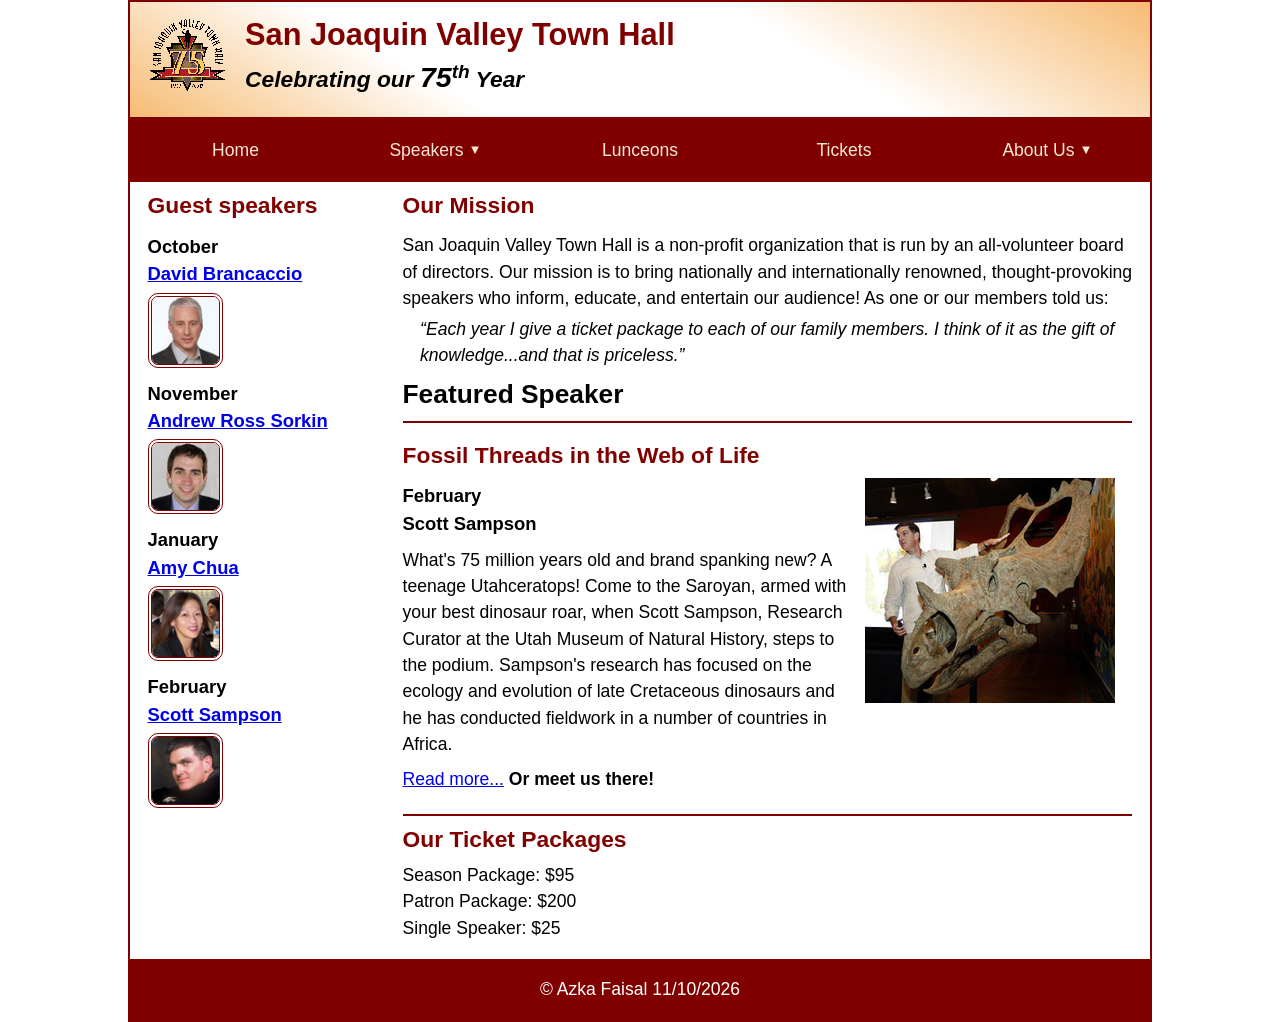
<file: index.html>
<!DOCTYPE html>
<html lang="en">

<head>
	<meta charset="utf-8">
	<title>San Joaquin Valley Town Hall</title>
	<meta name="viewport" content="width=device-width, initial-scale=1">
	<link rel="icon" href="images/favicon.ico">
	<link rel="stylesheet" href="styles/main.css">
</head>

<body>
	<header>
		<img src="images/town_hall_logo.gif" alt="Town Hall logo">
		<h2>San Joaquin Valley Town Hall</h2>
		<h3>Celebrating our <em class="large">75</em><sup>th</sup> Year</h3>
	</header>


<nav>
	<ul class="menu">
		<li>
			<a>Home</a>
		</li>
		<li>
			<a href="#">Speakers <small>&#9660;</small></a>
			
			<ul class="submenu">
				<li><a href="speakers/brancaccio.html">David Brancaccio</a></li>
				<li><a href="speakers/sorkin.html">Andrew Ross Sorkin</a></li>
				<li><a href="speakers/chua.html">Amy Chua</a></li>
				<li><a href="speakers/sampson.html">Scott Sampson</a></li>
			</ul>
		</li>
		<li>
			<a href="#">Lunceons</a>
		</li>
		<li>
			<a href="#">Tickets</a>
		</li>
		<li>
			<a href="#">About Us <small>&#9660;</small></a>
			 
			<ul class="submenu">
				<li><a href="#">Our History</a></li>
				<li><a href="#">Board of Directors</a></li>
				<li><a href="#">Past Speakers</a></li>
				<li><a href="#">Contact Us</a></li>

			</ul>
		</li>
	</ul>
</nav>

	<main>
		<aside>
			<h2>Guest speakers</h2>
			<h3>October<br><a href="speakers/brancaccio.html">David Brancaccio</a></h3>
			<img src="images/brancaccio75.jpg" alt="David Brancaccio photo">
			<h3>November<br><a href="speakers/sorkin.html">Andrew Ross Sorkin</a></h3>
			<img src="images/sorkin75.jpg" alt="Andrew Ross Sorkin photo">
			<h3>January<br><a href="speakers/chua.html">Amy Chua</a></h3>
			<img src="images/chua75.jpg" alt="Amy Chua photo">
			<h3>February<br><a href="speakers/sampson.html">Scott Sampson</a></h3>
			<img src="images/sampson75.jpg" alt="Scott Sampson photo">
		</aside>

		<section>
			<h2>Our Mission</h2>
			<p>San Joaquin Valley Town Hall is a non-profit organization that is run by an 
				all-volunteer board of directors. Our mission is to bring nationally and 
				internationally renowned, thought-provoking speakers who inform, educate, 
				and entertain our audience! As one or our members told us:</p>
			<blockquote>&ldquo;Each year I give a ticket package to each of our family members. 
				I think of it as the gift of knowledge...and that is priceless.&rdquo;</blockquote>

			<h1>Featured Speaker</h1>
			<article class="featured">
				<h2>Fossil Threads in the Web of Life</h2>
				<img src="images/sampson_dinosaur.jpg" alt="Scott Sampson with dinosaur">
				<h3>February<br>
				Scott Sampson</h3>
				<p>What's 75 million years old and brand spanking new? A teenage Utahceratops! 
				Come to the Saroyan, armed with your best dinosaur roar, when Scott Sampson, Research 
				Curator at the Utah Museum of Natural History, steps to the podium. Sampson's research 
				has focused on the ecology and evolution of late Cretaceous dinosaurs and he has conducted 
				fieldwork in a number of countries in Africa.</p>
				<p><a href="speakers/sampson.html">Read more...</a>&nbsp;<b>Or meet us there!</b></p>
			</article>

			<h2>Our Ticket Packages</h2>
			<ul>
				<li>Season Package: $95</li>
				<li>Patron Package: $200</li>
				<li>Single Speaker: $25</li>
			</ul>
		</section>	
	</main>
	<footer>
		<p>&copy; Azka Faisal 11/10/2026</p>
	</footer>
</body>
</html>
</file>
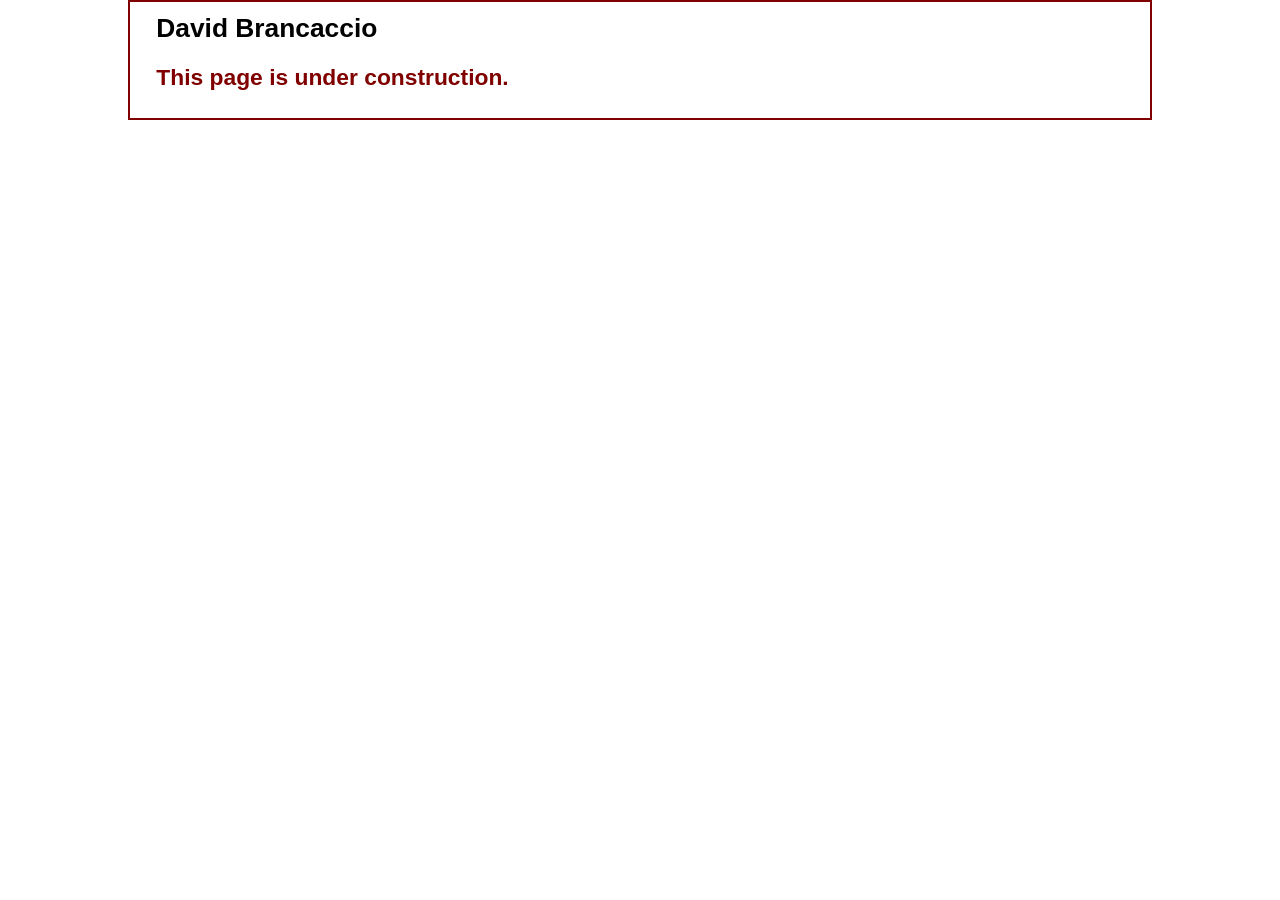
<file: speakers/brancaccio.html>
<!DOCTYPE html>
<html lang="en">

<head>
	<meta charset="utf-8">
	<title>San Joaquin Valley Town Hall</title>
	<link rel="icon" href="../images/favicon.ico">
	<link rel="stylesheet" href="../styles/main.css">
</head>

<body>
	<main>
		<section>
			<h1>David Brancaccio</h1>
			<h2>This page is under construction.</h2>
		</section>
	</main>
</body>

</html>
</file>
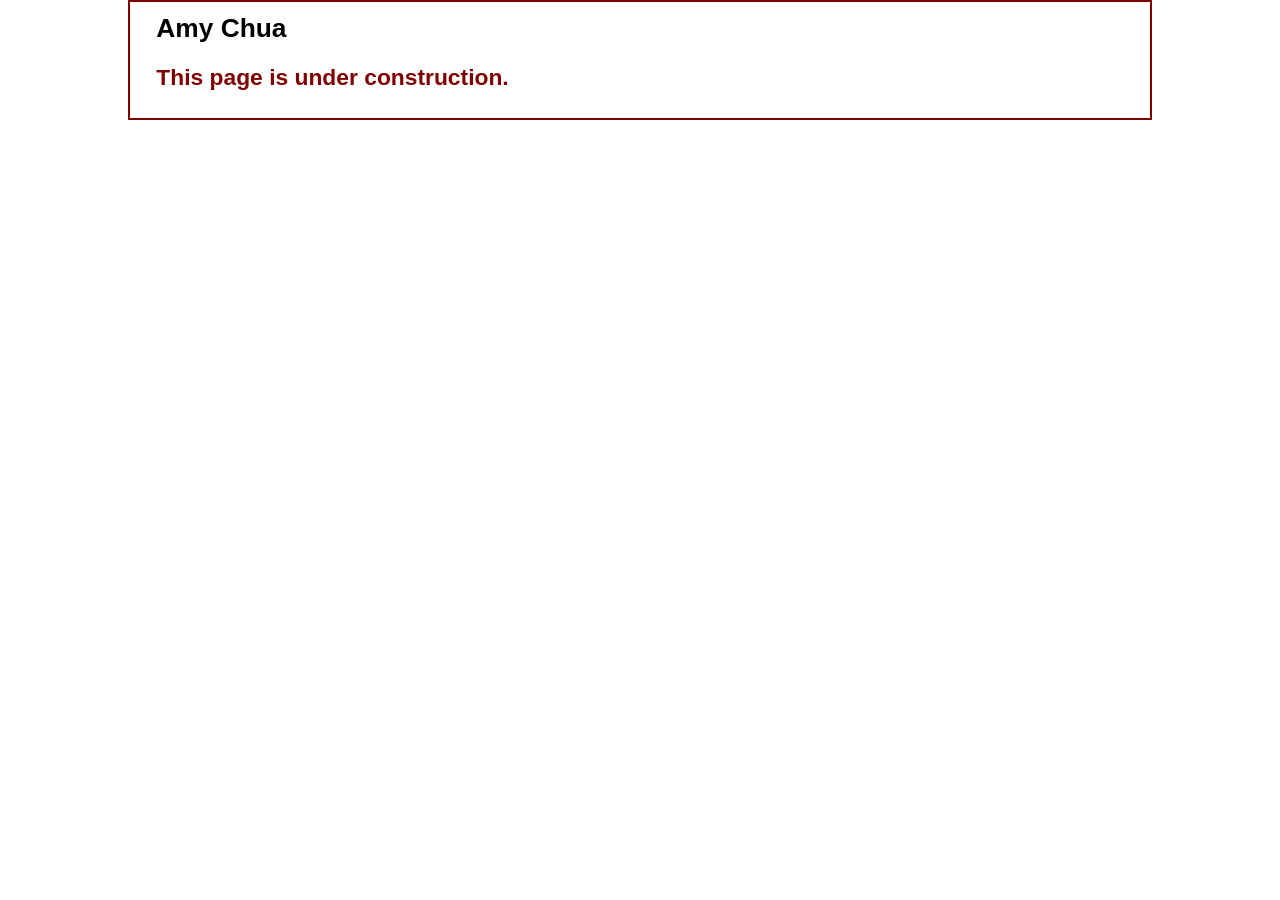
<file: speakers/chua.html>
<!DOCTYPE html>
<html lang="en">

<head>
	<meta charset="utf-8">
	<title>San Joaquin Valley Town Hall</title>
	<link rel="icon" href="../images/favicon.ico">
	<link rel="stylesheet" href="../styles/main.css">
</head>

<body>
	<main>
		<section>
			<h1>Amy Chua</h1>
			<h2>This page is under construction.</h2>
		</section>
	</main>
</body>

</html>
</file>
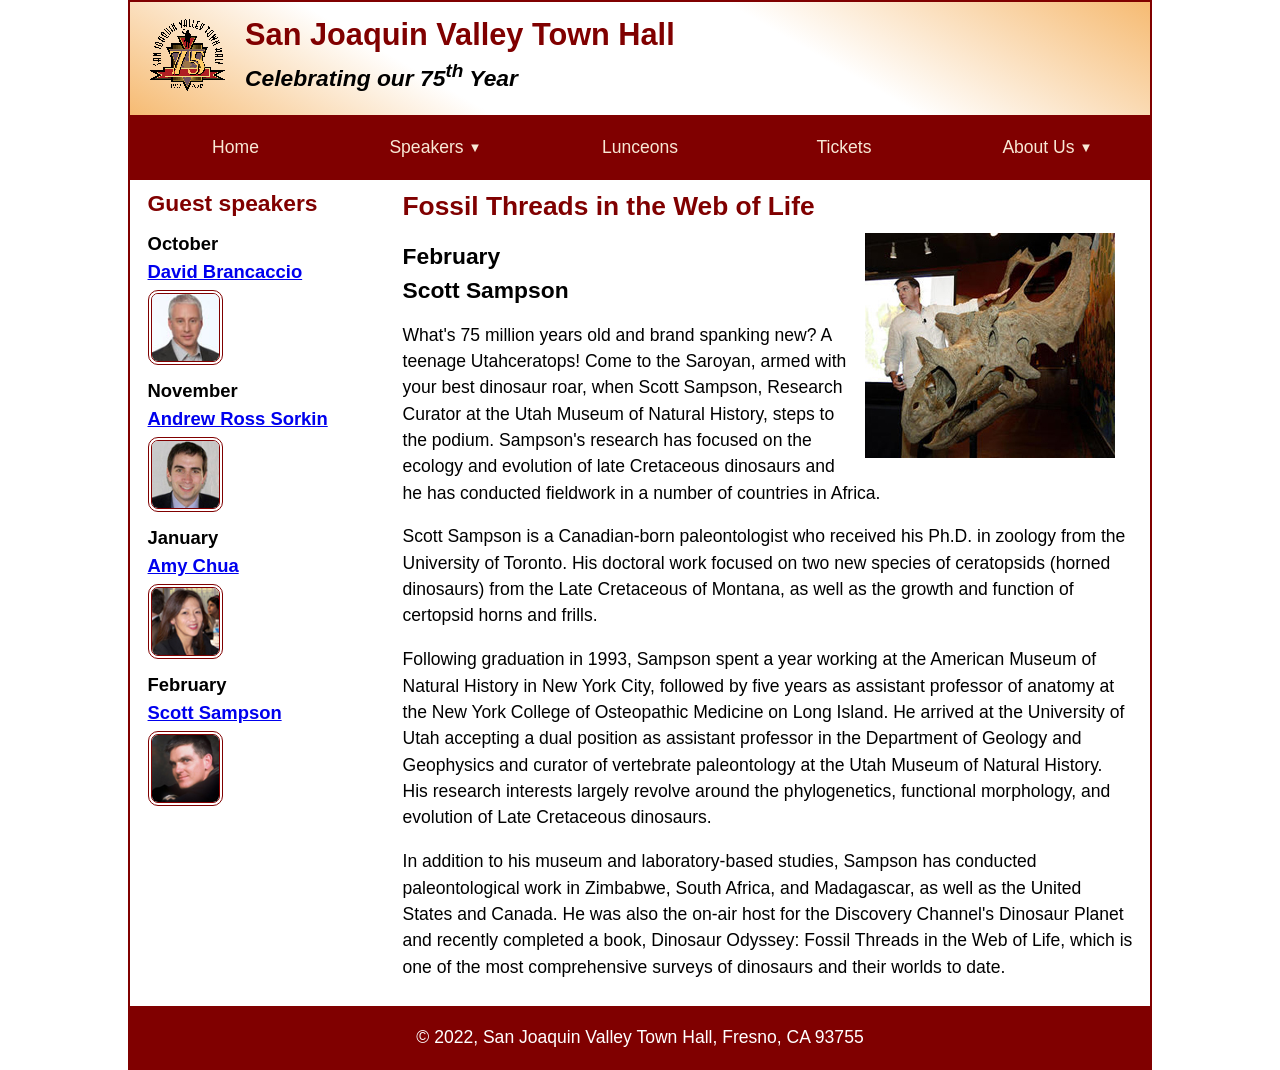
<file: speakers/sampson.html>
<!DOCTYPE html>
<html lang="en">

<head>
	<meta charset="utf-8">
	<title>San Joaquin Valley Town Hall</title>
	<meta name="viewport" content="width=device-width, initial-scale=1">
	<link rel="icon" href="../images/favicon.ico">
	<link rel="stylesheet" href="../styles/main.css">
</head>



<body>
	<header>
		<img src="../images/town_hall_logo.gif" alt="Town Hall logo">
		<h2>San Joaquin Valley Town Hall</h2>
		<h3>Celebrating our <span class="shadow">75<sup>th</sup></span> Year</h3>
	</header>
	
<nav>
	<ul class="menu">
		<li>
			<a href="../index.html">Home</a>
		</li>
		<li>
			<a href="#">Speakers <small>&#9660;</small></a>
			
			<ul class="submenu">
				<li><a href="brancaccio.html">David Brancaccio</a></li>
				<li><a href="sorkin.html">Andrew Ross Sorkin</a></li>
				<li><a href="chua.html">Amy Chua</a></li>
				<li><a href="sampson.html">Scott Sampson</a></li>
			</ul>
		</li>
		<li>
			<a href="#">Lunceons</a>
		</li>
		<li>
			<a href="#">Tickets</a>
		</li>
		<li>
			<a href="#">About Us <small>&#9660;</small></a>
			 
			<ul class="submenu">
				<li><a href="#">Our History</a></li>
				<li><a href="#">Board of Directors</a></li>
				<li><a href="#">Past Speakers</a></li>
				<li><a href="#">Contact Us</a></li>

			</ul>
		</li>
	</ul>
</nav>

	<main>
		<aside>
			<h2>Guest speakers</h2>
			<h3>October<br><a href="../speakers/brancaccio.html">David Brancaccio</a></h3>
			<img src="../images/brancaccio75.jpg" alt="David Brancaccio photo">
			<h3>November<br><a href="../speakers/sorkin.html">Andrew Ross Sorkin</a></h3>
			<img src="../images/sorkin75.jpg" alt="Andrew Ross Sorkin photo">
			<h3>January<br><a href="../speakers/chua.html">Amy Chua</a></h3>
			<img src="../images/chua75.jpg" alt="Amy Chua photo">
			<h3>February<br><a href="../speakers/sampson.html">Scott Sampson</a></h3>
			<img src="../images/sampson75.jpg" alt="Scott Sampson photo">
		</aside>
		<section class="speaker">
			<h1>Fossil Threads in the Web of Life</h1>
			<article>
				<img src="../images/sampson_dinosaur.jpg" alt="Scott Sampson with dinosaur">
				<h2>February<br>Scott Sampson</h2>
				<p>What's 75 million years old and brand spanking new? A teenage Utahceratops! Come to the 
				   Saroyan, armed with your best dinosaur roar, when Scott Sampson, Research Curator at the 
				   Utah Museum of Natural History, steps to the podium. Sampson's research has focused on the 
				   ecology and evolution of late Cretaceous dinosaurs and he has conducted fieldwork in a number 
				   of countries in Africa.</p>
				<p>Scott Sampson is a Canadian-born paleontologist who received his Ph.D. in zoology from the 
				   University of Toronto. His doctoral work focused on two new species of ceratopsids (horned 
				   dinosaurs) from the Late Cretaceous of Montana, as well as the growth and function of certopsid 
				   horns and frills.</p>
				<p>Following graduation in 1993, Sampson spent a year working at the American Museum of Natural 
				   History in New York City, followed by five years as assistant professor of anatomy at the New 
				   York College of Osteopathic Medicine on Long Island. He arrived at the University of Utah 
				   accepting a dual position as assistant professor in the Department of Geology and Geophysics 
				   and curator of vertebrate paleontology at the Utah Museum of Natural History. His research 
				   interests largely revolve around the phylogenetics, functional morphology, and evolution of 
				   Late Cretaceous dinosaurs.</p>
				<p>In addition to his museum and laboratory-based studies, Sampson has conducted paleontological 
				   work in Zimbabwe, South Africa, and Madagascar, as well as the United States and Canada. He was 
				   also the on-air host for the Discovery Channel's Dinosaur Planet and recently completed a book, 
				   Dinosaur Odyssey: Fossil Threads in the Web of Life, which is one of the most 
				   comprehensive surveys of dinosaurs and their worlds to date.</p>
			</article>
		</section>
	</main>
	<footer>
		<p>&copy; 2022, San Joaquin Valley Town Hall, Fresno, CA 93755</p>
	</footer>
</body>
</html>
</file>
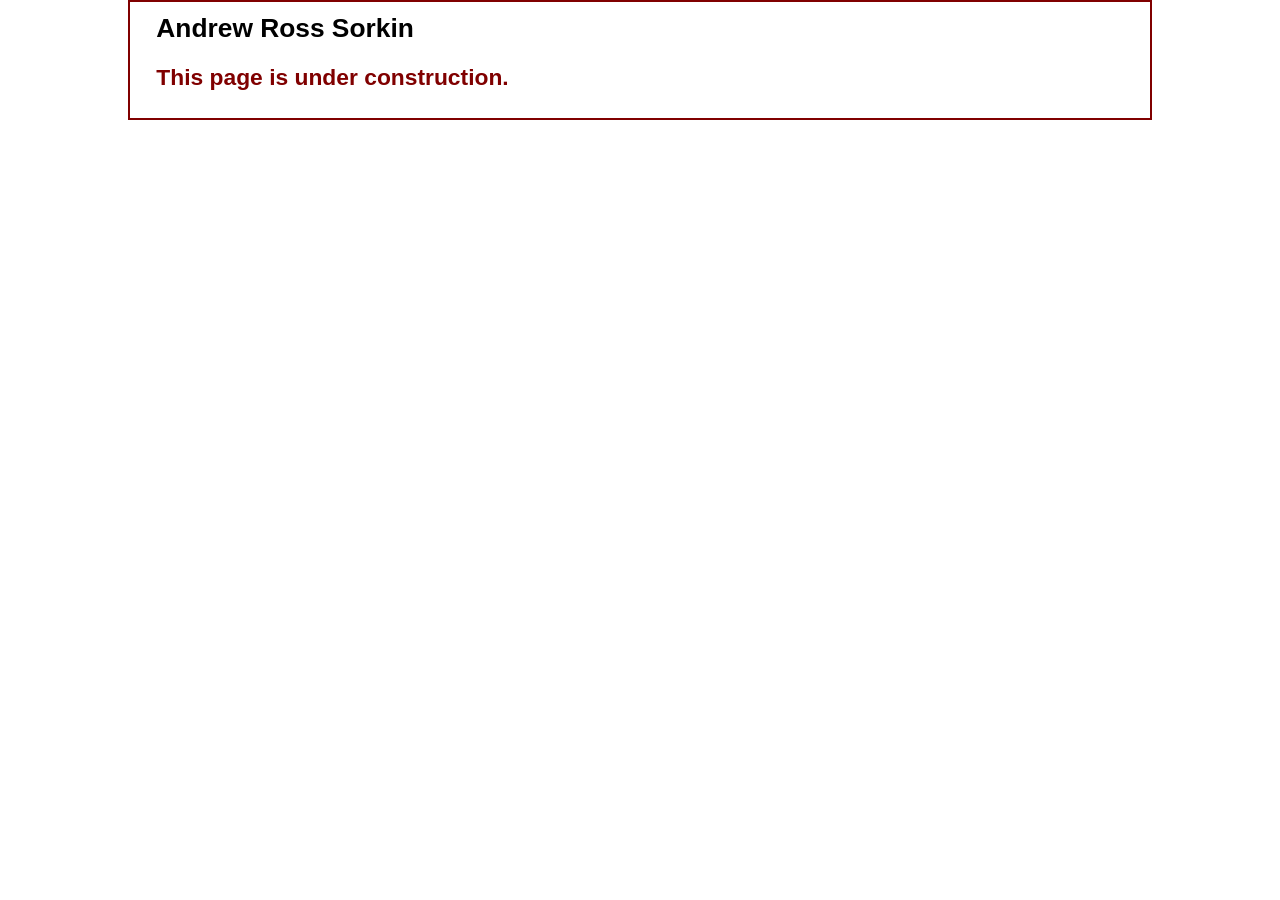
<file: speakers/sorkin.html>
<!DOCTYPE html>
<html lang="en">

<head>
	<meta charset="utf-8">
	<title>San Joaquin Valley Town Hall</title>
	<link rel="icon" href="../images/favicon.ico">
	<link rel="stylesheet" href="../styles/main.css">
</head>

<body>
	<main>
		<section>
			<h1>Andrew Ross Sorkin</h1>
			<h2>This page is under construction.</h2>
		</section>
	</main>
</body>

</html>
</file>
<file: styles/main.css>
/* custom property */
:root {
	--accent-color: #800000;  /* could also be coded #800 */
	--gradient-color: #f6bb73;
	--light: #f8e8d5;;
	--dark: #6a3f0a;
	--mid:#23b66c; 

}

/* reset */
* {
	margin: 0;
	padding: 0;
	box-sizing: border-box;
}

/* default styles */
body {
	font-family: Arial, Helvetica, sans-serif;
    font-size: calc(15px + .2vw);
	width: min(80%, 1024px);
	line-height: 1.5;
	margin: auto;
	border: 2px solid var(--accent-color);
}
h1, h2, h3, p, ul {
	padding: .25em 0;
}
a:hover, a:focus{
	font-style: italic;
	color: var(--accent-color);
}
h1 {
	font-size: 150%;
}
h2 {
	font-size: 130%;
	color: var(--accent-color);
}
h3 {
	font-size: 105%;
}
ul {
	margin-left: 2em;
}

/* the styles for the header */
header {
	line-height: 1.2;
	border-bottom: 2px solid var(--accent-color);
	background-image: linear-gradient(
	    30deg, var(--gradient-color) 0%, white 30%, white 65%, var(--gradient-color) 100%);
	& h2 {
		font-size: 175%;
		padding: .5em 0 0 0;
	}
	& h3 {
		font-size: 130%;
		font-style: italic;
		padding-bottom: 1em;
	}
	& img {
		width: clamp(40px, 15%, 80px);
		float: left;
		margin: .75em 1em;
	}
}

/* the styles for the main content */
main {
	display: flex;
	clear: left;
	padding: 0 1em 1em;
	& blockquote {
		font-style: italic;
		padding-left: 1em;
	}
	& h3 + img { /* speaker images */
		width: clamp(40px, 50%, 75px);
		border: 4px double var(--accent-color);
		border-radius: 10px;
	}
}

/* the styles for the section */
section {
	flex-basis: 75%;
	padding-left: .5em;
	& img {
		width: clamp(100px, 50%, 250px);
		float: right;
		margin: 0 1em .25em;
	}
}

/* the styles for the aside */
aside {
	flex-basis: 25%;
	padding-right: .5em;
}

/* the styles for the footer */
footer {
	background-color: var(--accent-color);
	& p {
		text-align: center;
		color: white;
		padding: 1em 0;
	}
}

/* CSS class */
.featured {
	border-top: 2px solid var(--accent-color);
	border-bottom: 2px solid var(--accent-color);
	padding: .5em 0 1em;
}
.speaker {
	& h1 {
		color: var(--accent-color);
	}
	& h2 {
		color: black;
	}
	& p {
		padding: .5em 0; 
	}	
}
.large {
	font-size: 125%;
}


.menu{
display:flex;
background:var(--accent-color);

}

.menu > li:first-child > a {
    margin-left: 8px;
}

.menu li{
	flex-basis:20%;
	position:relative;
}


.menu a{
	display:flex;
	align-items:center;
	margin:0px 1px 2px 1px;
padding:1em;
gap:1px;
justify-content: center;
text-decoration:none;
color:var(--light);
text-align: center;
}

.menu a small {
	padding-top:1px;
	padding-left:4px;
    font-size: 0.75em; 
}

.menu a:hover{

background:var(--mid);
color: var(--dark);


}

ul{
list-style-type: none;
margin:0;
padding:0;


}

.submenu{

	position:absolute;
	left:0;
	right:0;
	background:var(--accent-color);
	color:var(--light);
	display:none;

}
.menu :has(.submenu) small {
    padding-right: 1px;
}

.menu li:hover .submenu {
    display: block;
}

.submenu a {
    display: block;
    text-align: left;
    padding: .75em 1em;
    color: var(--light);
}

.submenu a:hover {
    background: var(--mid);
    color: var(--dark);
}
</file>
